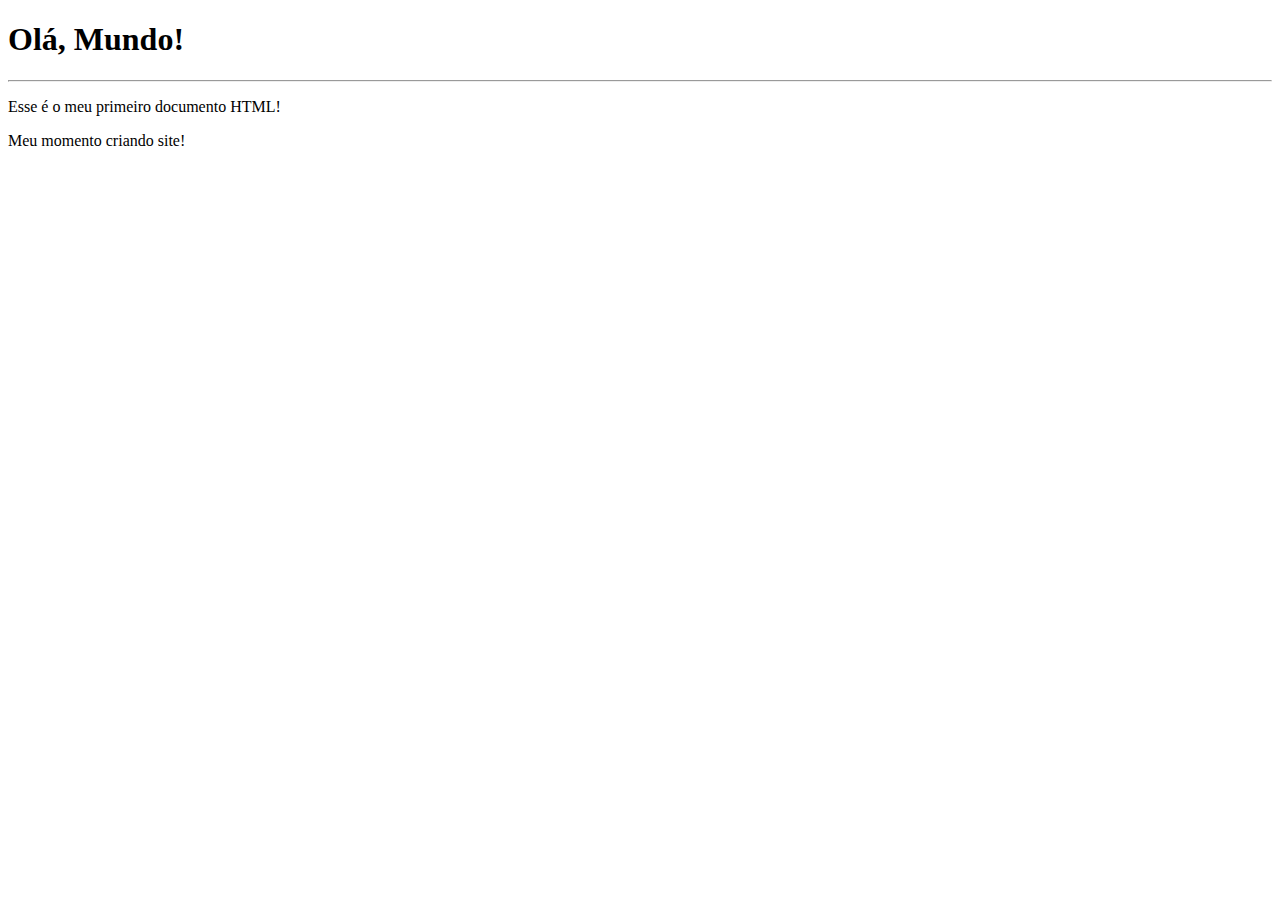
<file: ex001/index.html>
<!DOCTYPE html>
<html lang="pt-br">
<head>
    <meta charset="UTF-8">
    <meta http-equiv="X-UA-Compatible" content="IE=edge">
    <meta name="viewport" content="width=device-width, initial-scale=1.0">
    <title>Meu primeiro excercício</title>
</head>
<body>
    <h1>Olá, Mundo!</h1>
    <hr>
    <p>Esse é o meu primeiro documento HTML!</p>
    <p>Meu momento criando site!</p>
    
</body>
</html>
</file>
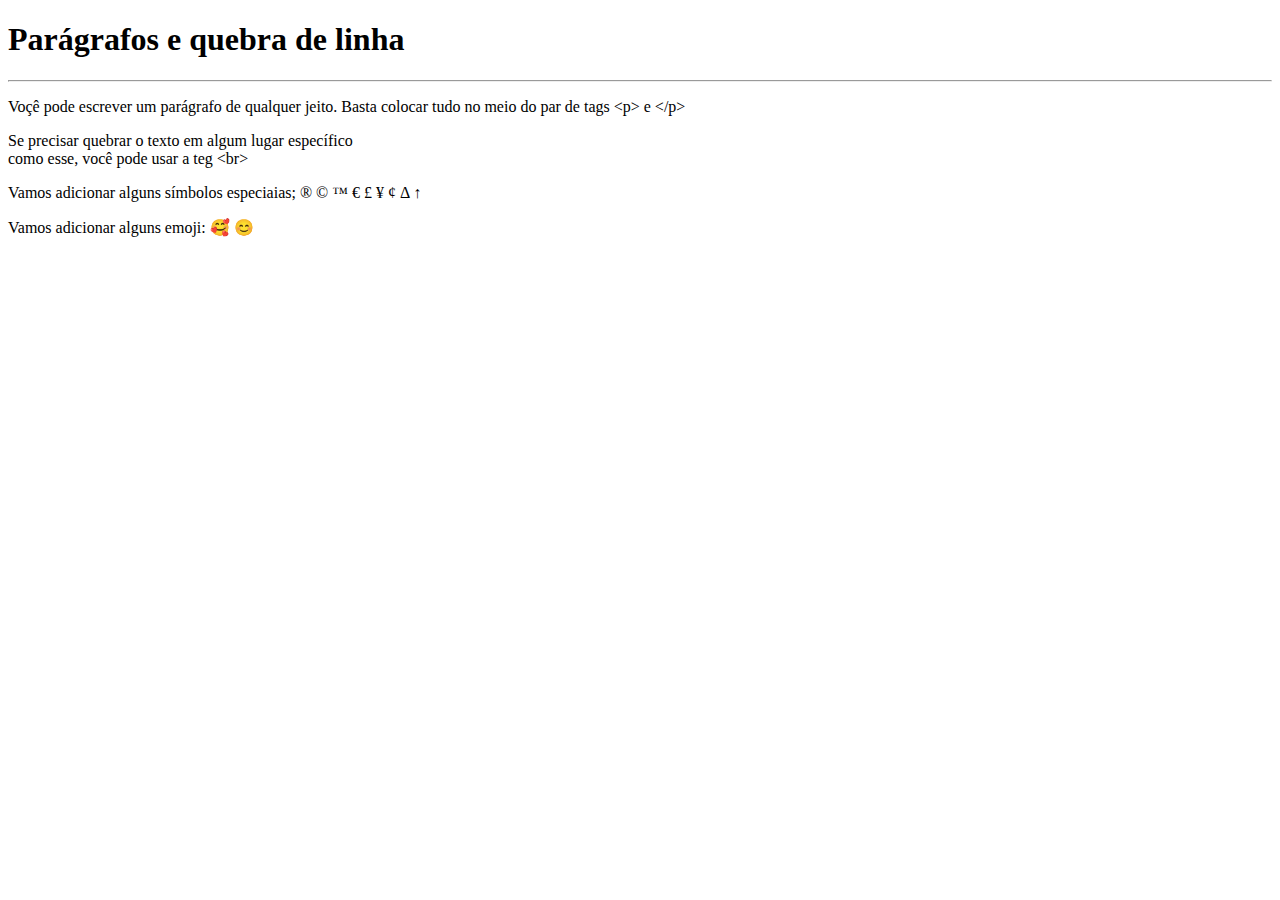
<file: ex002/index.html>
<!DOCTYPE html>
<html lang="pt-br">
<head>
    <meta charset="UTF-8">
    <meta http-equiv="X-UA-Compatible" content="IE=edge">
    <meta name="viewport" content="width=device-width, initial-scale=1.0">
    <title>Document</title>
</head>
<body>
    <h1>Parágrafos e quebra de linha</h1>
    <hr>
    <p> Voçê pode escrever 
        um parágrafo de qualquer jeito.
        Basta colocar tudo 
        no meio do par de tags 
        &lt;p&gt; e &lt;/p&gt;
    </p>
    <p> Se precisar quebrar 
        o texto em algum lugar 
        específico <br> como esse, 
        você pode usar a teg &lt;br&gt; 
        </p>
        <p>Vamos adicionar alguns símbolos especiaias; 
            &reg;
            &copy;
            &trade;
            &euro;
            &pound;
            &yen;
            &cent;
            &Delta;
            &uarr;
        </p>
        <p>Vamos adicionar alguns emoji:
            &#x1f970; 
            &#x1f60A;
        </p>
</body>
</html>
</file>
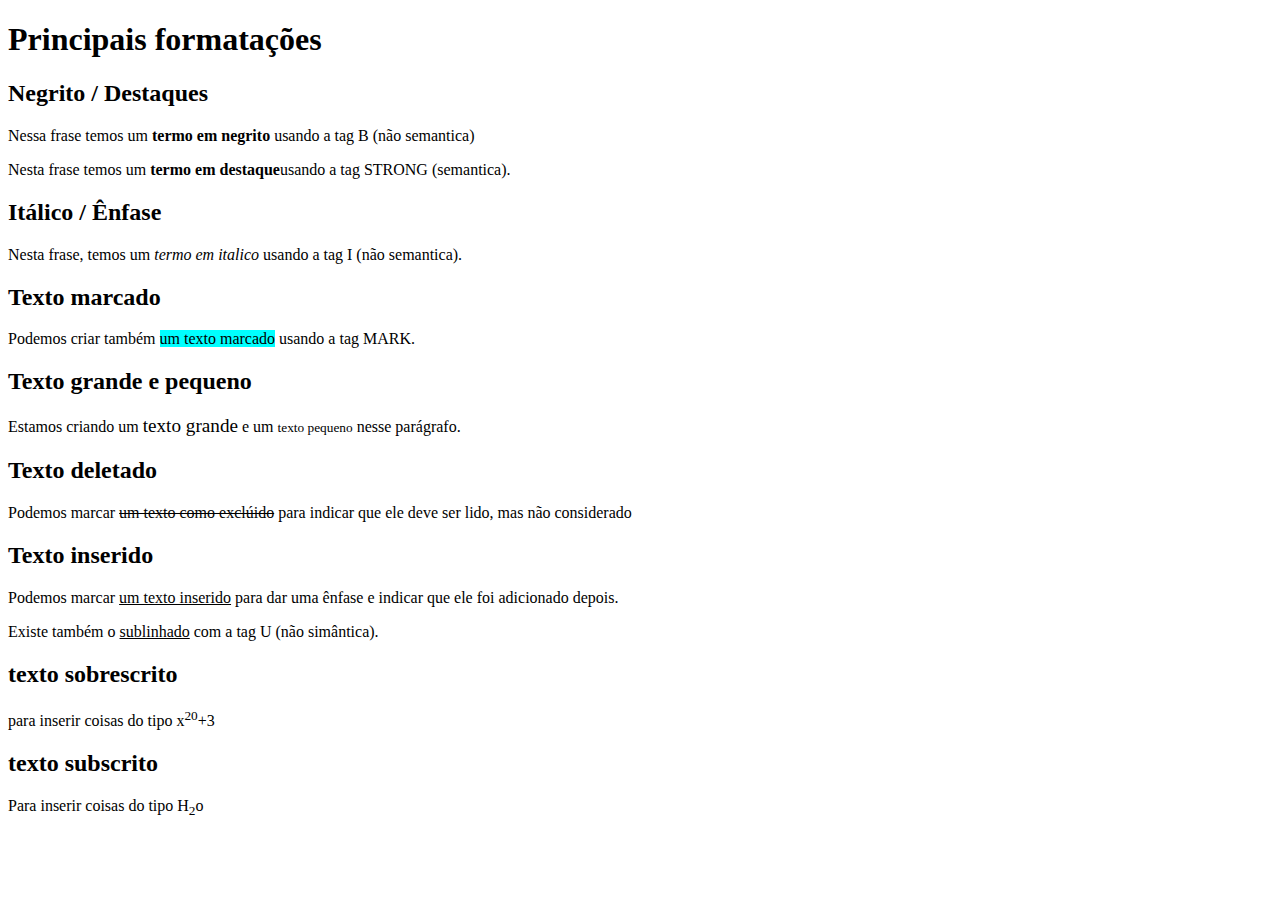
<file: ex006/index.html>
<!DOCTYPE html>
<html lang="pt-br">
<head>
    <meta charset="UTF-8">
    <meta http-equiv="X-UA-Compatible" content="IE=edge">
    <meta name="viewport" content="width=device-width, initial-scale=1.0">
    <title>Formatação de Textos</title>
</head>
<body>
    
</body>
     <h1>Principais formatações</h1>
    
     <h2>Negrito / Destaques</h2>
     <p>Nessa frase temos um <b>termo em negrito</b> usando a tag B (não semantica)</p>
     <p>Nesta frase temos um <strong> termo em destaque</strong>usando a tag STRONG (semantica).</p>
     
     <h2>Itálico / Ênfase</h2>
     <p>Nesta frase, temos um <i>termo em italico</i> usando a tag I (não semantica).</p>
     
     <h2>Texto marcado</h2>
     <p>Podemos criar também <mark style="background-color:aqua">um texto marcado</mark> usando a tag MARK.</p>
    
     <h2>Texto grande e pequeno</h2>
     <p>Estamos criando um <big>texto grande</big> e um <small>texto pequeno</small> nesse parágrafo.</p>
    
     <h2>Texto deletado</h2>
     <p>Podemos marcar <del>um texto como exclúido</del> para indicar que ele deve ser lido, mas não considerado</p>

     <h2>Texto inserido</h2>
     <p>Podemos marcar <ins>um texto inserido</ins> para dar uma ênfase e indicar que ele foi adicionado depois.</p>
     <p>Existe também o <u>sublinhado</u> com a tag U (não simântica).</p>

     <h2>texto sobrescrito</h2>
     <p>para inserir coisas do tipo x<sup>20</sup>+3 </p>

     <h2>texto subscrito</h2>
     <p>Para inserir coisas do tipo H<sub>2</sub>o</p>
     
     </html>
</file>
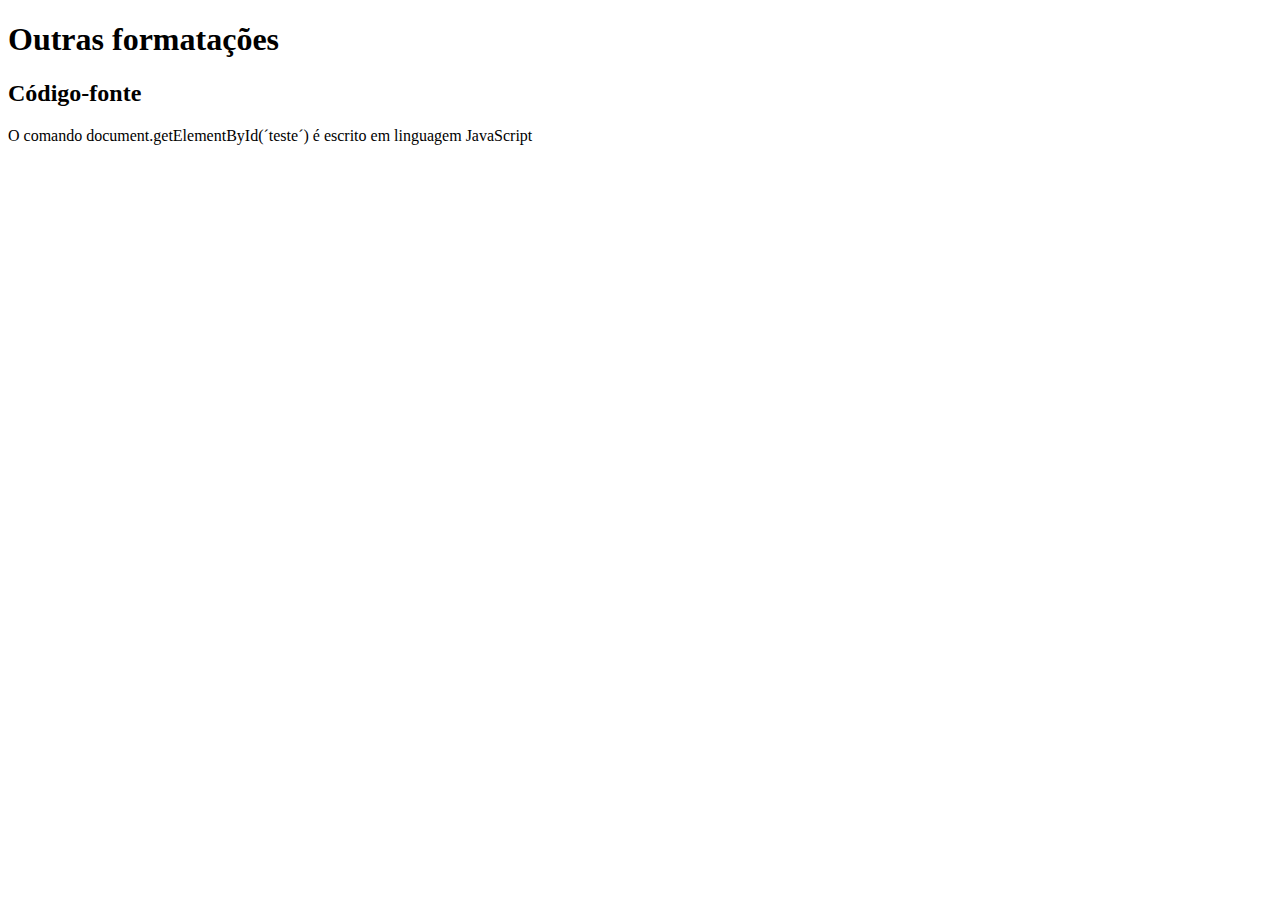
<file: ex007/index.html>
<!DOCTYPE html>
<html lang="pt-br">
<head>
    <meta charset="UTF-8">
    <meta http-equiv="X-UA-Compatible" content="IE=edge">
    <meta name="viewport" content="width=device-width, initial-scale=1.0">
    <title>Outras formatações</title>
</head>
<body>
    <h1>Outras formatações</h1>
    <h2>Código-fonte</h2>
    <p>O comando document.getElementById(´teste´) é escrito em linguagem JavaScript</p>
</body>
</html>
</file>
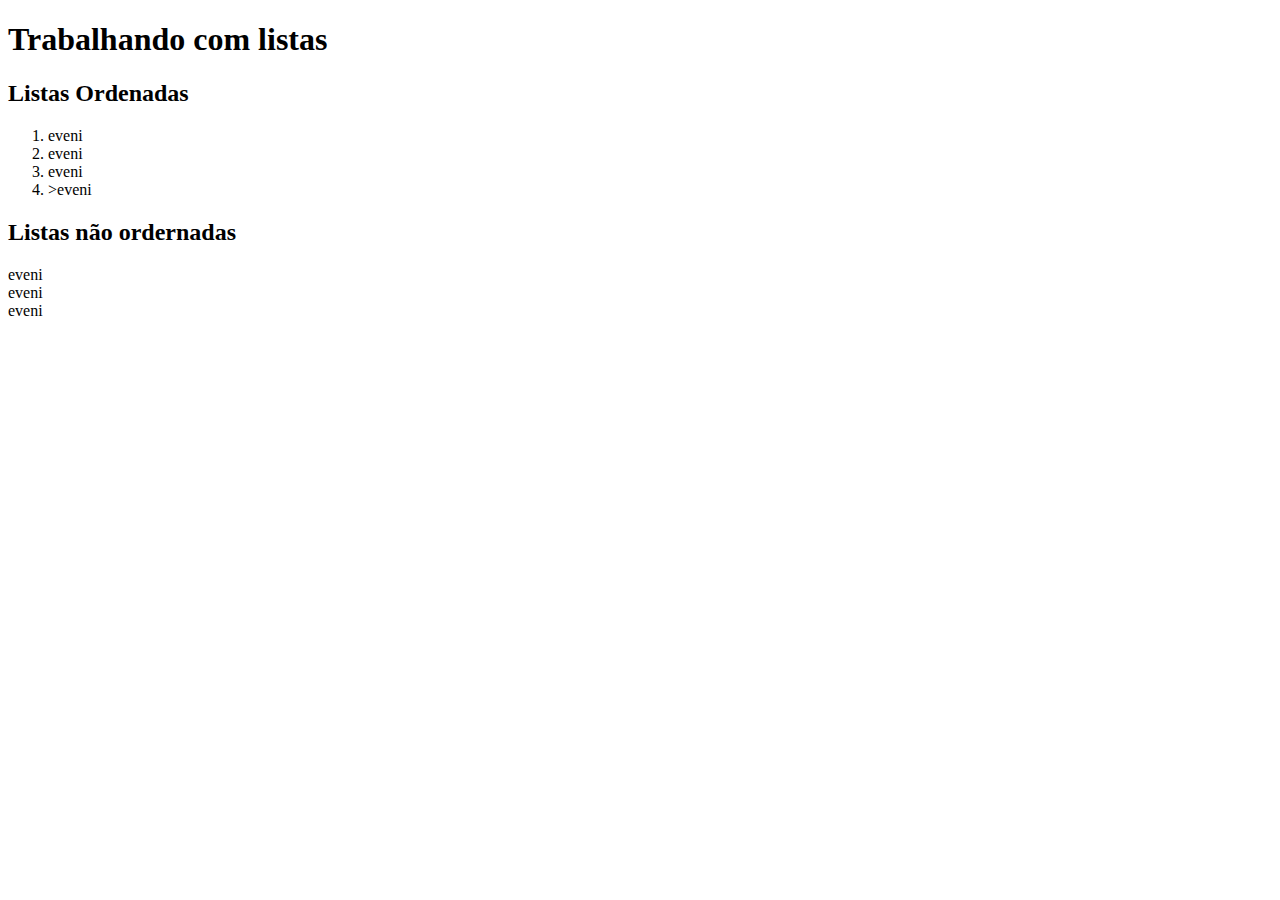
<file: ex008/index.html>
<!DOCTYPE html>
<html lang="pt-br">
<head>
    <meta charset="UTF-8">
    <meta http-equiv="X-UA-Compatible" content="IE=edge">
    <meta name="viewport" content="width=device-width, initial-scale=1.0">
    <title>Listas</title>
</head>
<body>
    
    <h1>Trabalhando com listas</h1>
    <h2>Listas Ordenadas</h2>
    <ol>
        <li>eveni</li>
        <li>eveni</li>
        <li>eveni</li>
        <li>>eveni</li>
    
    </ol>
    <h2>Listas não ordernadas</h2>
     <ul type="disc"> 
        
     </ul>
     <li>eveni</li>
     <li>eveni</li>
     <li>eveni</li>

    </ul>

</body>
</html>
</file>
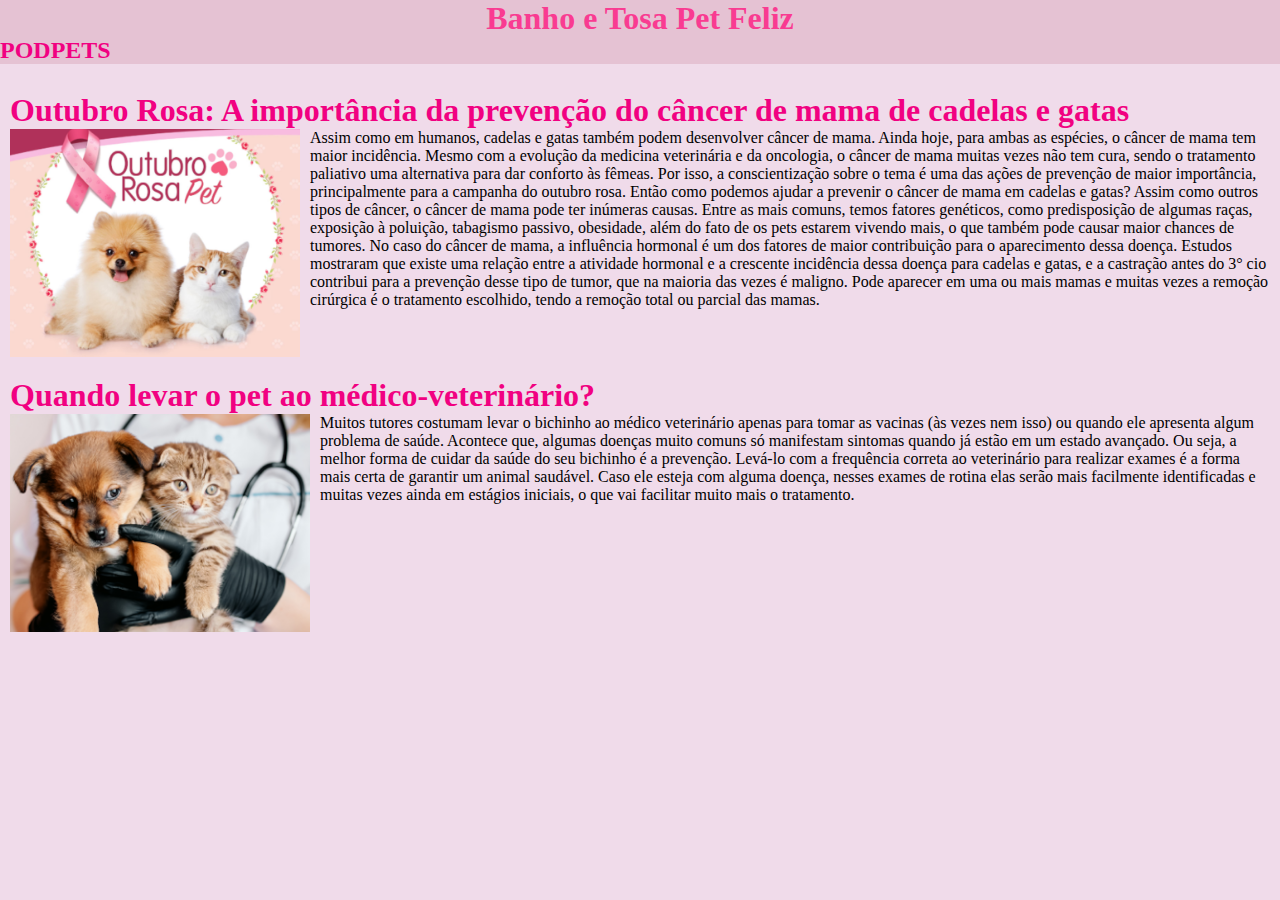
<file: ex013/index.html>
<!DOCTYPE html>
<html lang="pt-br">
<head>
    <meta charset="UTF-8">
    <meta http-equiv="X-UA-Compatible" content="IE=edge">
    <meta name="viewport" content="width=device-width, initial-scale=1.0">
    <title>Pets</title>
    <link rel="stylesheet" href="style.css">
</head>

<body>
<center><h1 style="color: rgb(249, 59, 145); background-color: rgb(229, 194, 211);">Banho e Tosa Pet Feliz</center></h1>

<div class="sub">
    
    <h2>PODPETS</h2>
  

</div>
<br>
<div class="topico">
    <h1>Outubro Rosa: A importância da prevenção do câncer 
        de mama de cadelas e gatas</h1>

        <img src="outubrorosa.png" alt="">
        
    <div class="texto">

    <p> Assim como em humanos, cadelas e gatas também podem desenvolver câncer de mama. Ainda hoje, para ambas as espécies, o câncer de mama tem maior incidência. Mesmo com a evolução da medicina veterinária e da oncologia, o câncer de mama muitas vezes não tem cura, sendo o tratamento paliativo uma alternativa para dar conforto às fêmeas. Por isso, a conscientização sobre o tema é uma das ações de prevenção de maior importância, principalmente para a campanha do outubro rosa. Então como podemos ajudar a prevenir o câncer de mama em cadelas e gatas?

        Assim como outros tipos de câncer, o câncer de mama pode ter inúmeras causas. Entre  as mais comuns, temos fatores genéticos, como predisposição de algumas raças, exposição à poluição, tabagismo passivo, obesidade, além do fato de os pets estarem vivendo mais, o que também pode causar maior chances de tumores. No caso do câncer de mama, a influência hormonal é um dos fatores de maior contribuição para o aparecimento dessa doença.
        
        Estudos mostraram que existe uma relação entre a atividade hormonal e a crescente incidência dessa doença para cadelas e gatas, e a castração antes do 3° cio contribui para a prevenção desse tipo de tumor, que na maioria das vezes é maligno. Pode aparecer em uma ou mais mamas e muitas vezes a remoção cirúrgica é o tratamento escolhido, tendo a remoção total ou parcial das mamas.
    </p>
    </div>
</div>
<br>
  
<div class="topico2">
    <h1>Quando levar o pet ao médico-veterinário?</h1>

        <img src="petveterinario02.png" alt="">

        
        <div class="texto">
        <p>Muitos tutores costumam levar o bichinho ao médico veterinário apenas para tomar as vacinas (às vezes nem isso) ou quando ele apresenta algum problema de saúde. Acontece que, algumas doenças muito comuns só manifestam sintomas quando já estão em um estado avançado.

            Ou seja, a melhor forma de cuidar da saúde do seu bichinho é a prevenção. Levá-lo com a frequência correta ao veterinário para realizar exames é a forma mais certa de garantir um animal saudável. Caso ele esteja com alguma doença, nesses exames de rotina elas serão mais facilmente identificadas e muitas vezes ainda em estágios iniciais, o que vai facilitar muito mais o tratamento.</p>
</div>
        </div>
 



</body>
</html>
</file>
<file: ex013/style.css>
*{
    margin: 0px;
    padding: 0px;
    
}
.topico{
    
display: inline-block;
flex-direction:column;
padding: 10px;

}
.topico2{

    display: inline-block;
    flex-direction:column;
    padding: 10px;
    }

    .topico2 h1 {
       color:rgb(241,1,129)
    }
    .topico h1 {
        color:rgb(241,1,129)
     }
.topico img {
    width: 290px;
    float: left;
    padding-right: inherit;
}
.topico2 img {
    width: 300px;
    float: left;
    padding-right: inherit;
}
body{
    background-color: rgb(240, 219, 234);
}

.sub{
    
     background-color: rgb(229, 194, 211);
}

.sub h2{
    color:rgb(241 1 129);
}
</file>
